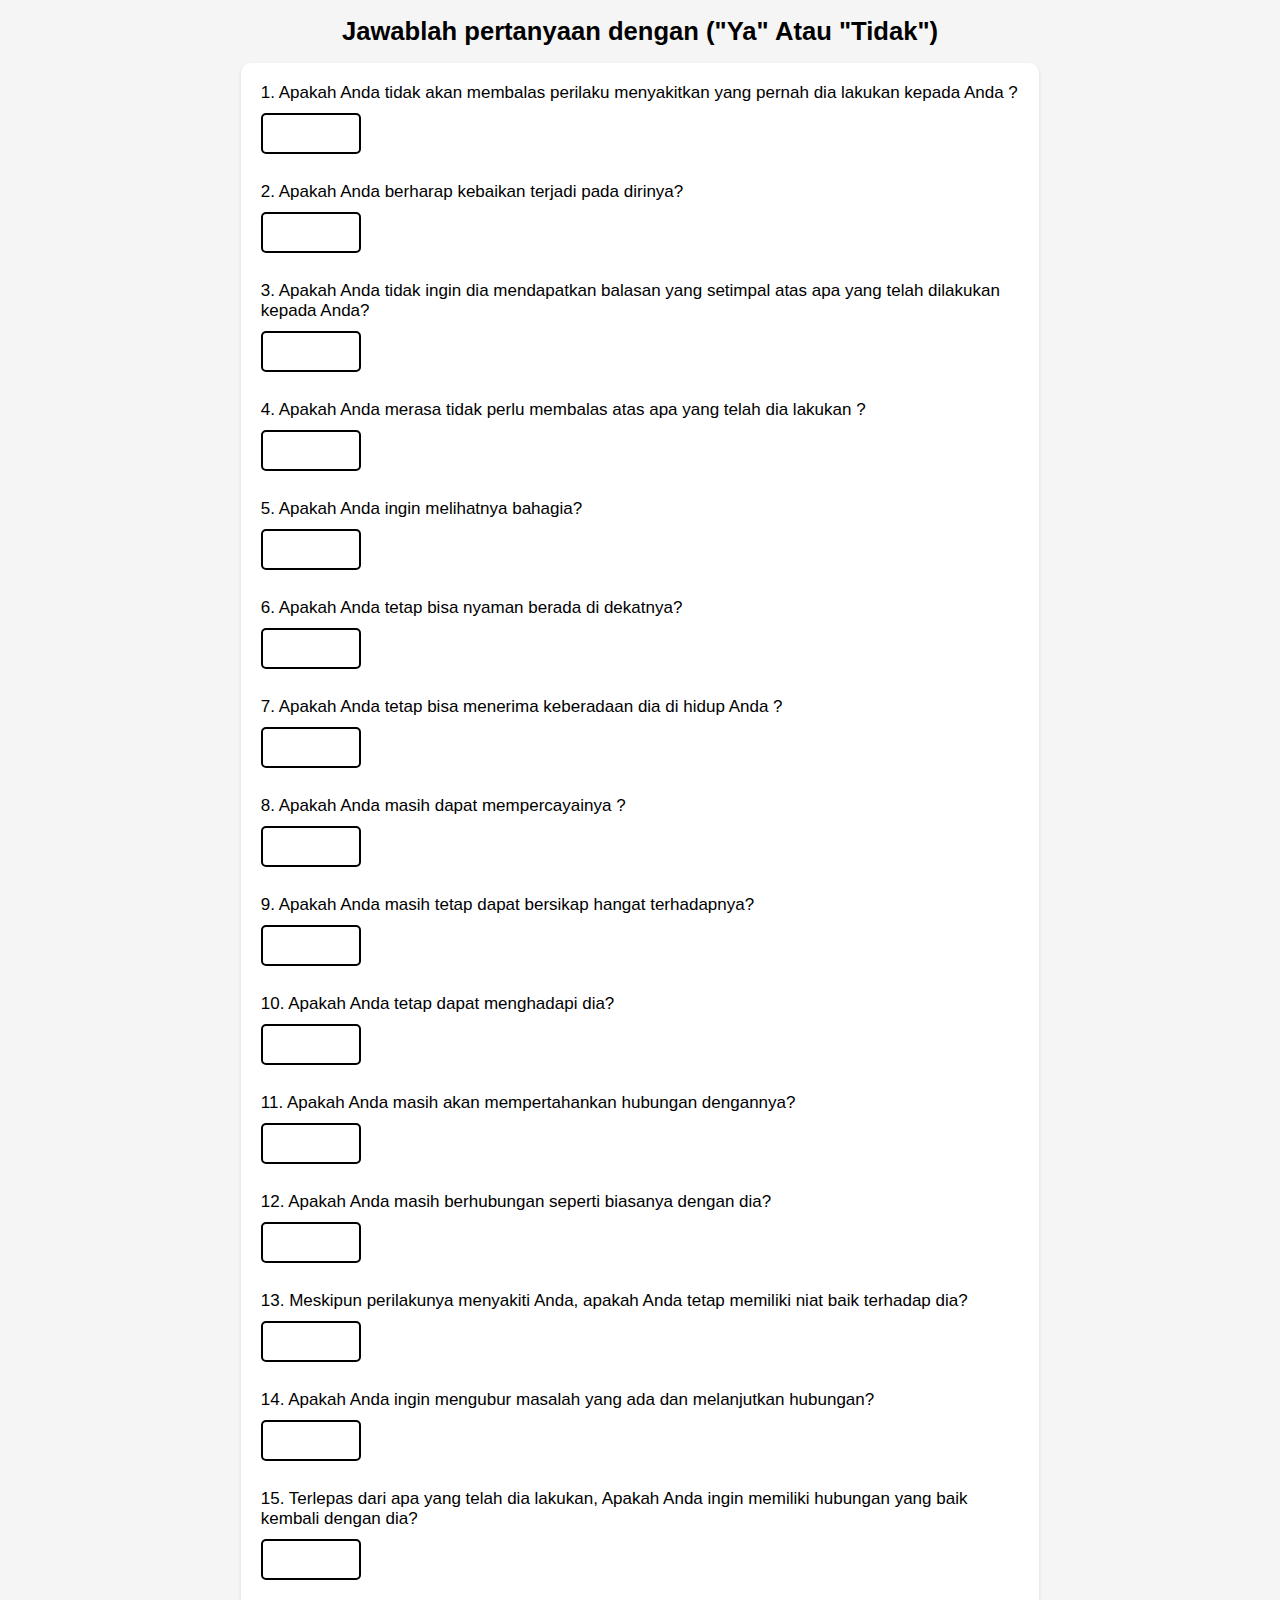
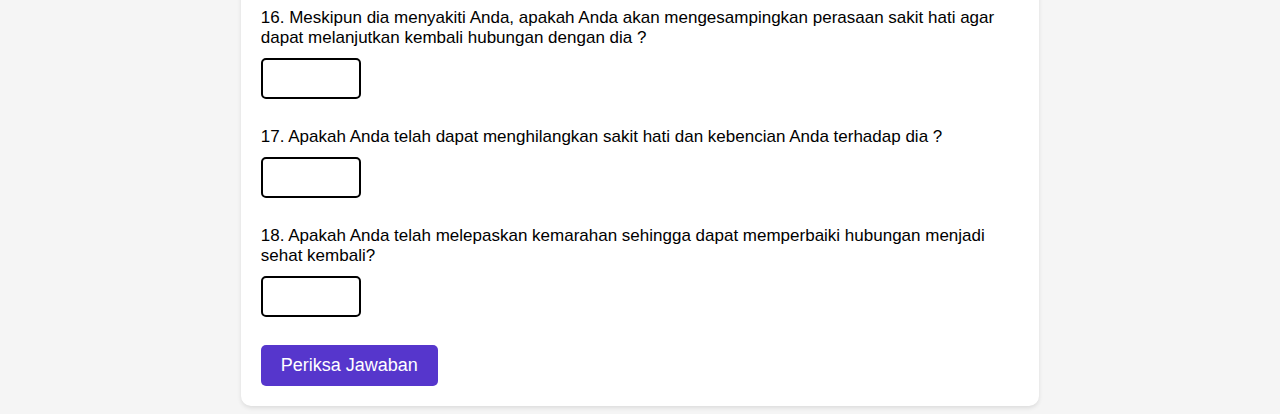
<file: index.html>
<!DOCTYPE html>
<html>
  <head>
    <title>Contoh Quiz</title>
    <link rel="stylesheet" href="style.css">
    <script src="script.js"></script>
  </head>
  <body>
    <h1 class="text">Jawablah pertanyaan dengan ("Ya" Atau "Tidak")</h1>
    <form>
		<label for="jawaban1">1. Apakah Anda tidak akan membalas perilaku menyakitkan yang pernah dia lakukan kepada Anda ?         </label>
		<input type="text" id="jawaban1" name="jawaban1" class="mid"><br><br>
		
		<label for="jawaban2">2. Apakah Anda berharap kebaikan terjadi pada dirinya? </label>
		<input type="text" id="jawaban2" name="jawaban2"><br><br>
		
		<label for="jawaban3">3. Apakah Anda tidak ingin dia mendapatkan balasan yang setimpal atas apa yang telah dilakukan kepada Anda? 		</label>
		<input type="text" id="jawaban3" name="jawaban3"><br><br>

        <label for="jawaban4">4. Apakah Anda merasa tidak perlu membalas atas apa yang telah dia lakukan ? 		</label>
		<input type="text" id="jawaban4" name="jawaban4"><br><br>

		<label for="jawaban5">5. Apakah Anda ingin melihatnya bahagia? </label>
		<input type="text" id="jawaban5" name="jawaban5"><br><br>

		<label for="jawaban6">6. Apakah Anda tetap bisa nyaman berada di dekatnya? </label>
		<input type="text" id="jawaban6" name="jawaban6"><br><br>

		<label for="jawaban7">7. Apakah Anda tetap bisa menerima keberadaan dia di hidup Anda ? </label>
		<input type="text" id="jawaban7" name="jawaban7"><br><br>

		<label for="jawaban8">8. Apakah Anda masih dapat mempercayainya ? </label>
		<input type="text" id="jawaban8" name="jawaban8"><br><br>

		<label for="jawaban9">9. Apakah Anda masih tetap dapat bersikap hangat terhadapnya? </label>
		<input type="text" id="jawaban9" name="jawaban9"><br><br>

		<label for="jawaban10">10. Apakah Anda tetap dapat menghadapi dia? </label>
		<input type="text" id="jawaban10" name="jawaban10"><br><br>

		<label for="jawaban11">11. Apakah Anda masih akan mempertahankan hubungan dengannya?</label>
		<input type="text" id="jawaban11" name="jawaban11"><br><br>

		<label for="jawaban12">12. Apakah Anda masih berhubungan seperti biasanya dengan dia?</label>
		<input type="text" id="jawaban12" name="jawaban12"><br><br>

		<label for="jawaban13">13. Meskipun perilakunya menyakiti Anda, apakah Anda tetap memiliki niat baik terhadap dia? 	</label>
		<input type="text" id="jawaban13" name="jawaban13"><br><br>

		<label for="jawaban14">14. Apakah Anda ingin mengubur masalah yang ada dan melanjutkan hubungan?</label>
		<input type="text" id="jawaban14" name="jawaban14"><br><br>

		<label for="jawaban15">15. Terlepas dari apa yang telah dia lakukan, Apakah Anda ingin memiliki hubungan yang baik kembali dengan dia? 	</label>
		<input type="text" id="jawaban15" name="jawaban15"><br><br>

		<label for="jawaban16">16. Meskipun dia menyakiti Anda, apakah Anda akan mengesampingkan perasaan sakit hati agar dapat melanjutkan kembali hubungan dengan dia ? 	</label>
		<input type="text" id="jawaban16" name="jawaban16"><br><br>

		<label for="jawaban17">17. Apakah Anda telah dapat menghilangkan sakit hati dan kebencian Anda terhadap dia ? 	</label>
		<input type="text" id="jawaban17" name="jawaban17"><br><br>

		<label for="jawaban18">18. Apakah Anda telah melepaskan kemarahan sehingga dapat memperbaiki hubungan menjadi sehat kembali? 	</label>
		<input type="text" id="jawaban18" name="jawaban18"><br><br>

        <input type="button" value="Periksa Jawaban" onclick="periksa_jawaban()">
    </form>
  </body>
</html>
</file>
<file: style.css>
body {
    font-family: Arial, sans-serif;
    background-color: #f5f5f5;
  }
  
  form {
    width: 60%;
    margin: 0 auto;
    padding: 20px;
    background-color: #fff;
    border-radius: 10px;
    box-shadow: 0 2px 4px rgba(0, 0, 0, 0.1);
  }
  .text{
    text-align: center;
    font-size: 160%;
  }

  label {
    font-size: 17px;
    font-weight: general;
    display: block;
    margin-bottom: 10px;
  }
 
  input[type="text"] {
    padding: 10px;
    border-radius: 5px;
    border: 2px solid rgb(0, 0, 0);
    font-size: 15px;
    width: 10%;
    margin-bottom: 10px;
  }
  
  input[type="button"] {
    background-color: #5636cc;
    color: #fff;
    padding: 10px 20px;
    border-radius: 5px;
    font-size: 18px;
    border: none;
    cursor: pointer;
  }
  
  input[type="button"]:hover {
    background-color: #3e8e41;
  }
  
  .alert {
    background-color: #d64444;
    border-radius: 5px;
    border: 1px solid #ebccd1;
    padding: 10px;
    margin-bottom: 20px;
    color: #a94442;
  }

  div {
    width: 60%;
    margin: 0 auto;
    border-radius: 10px;
    box-shadow: 0 2px 4px rgba(0, 0, 0, 0.1);
  }
  }
  
  .green {
    background-color: green;
    color: white;
  }
  
  .yellow {
    background-color: yellow;
  }
  
  .red {
    background-color: red;
    color: white;
  }
  
  .padding {
    padding: 20px;
  }
</file>
